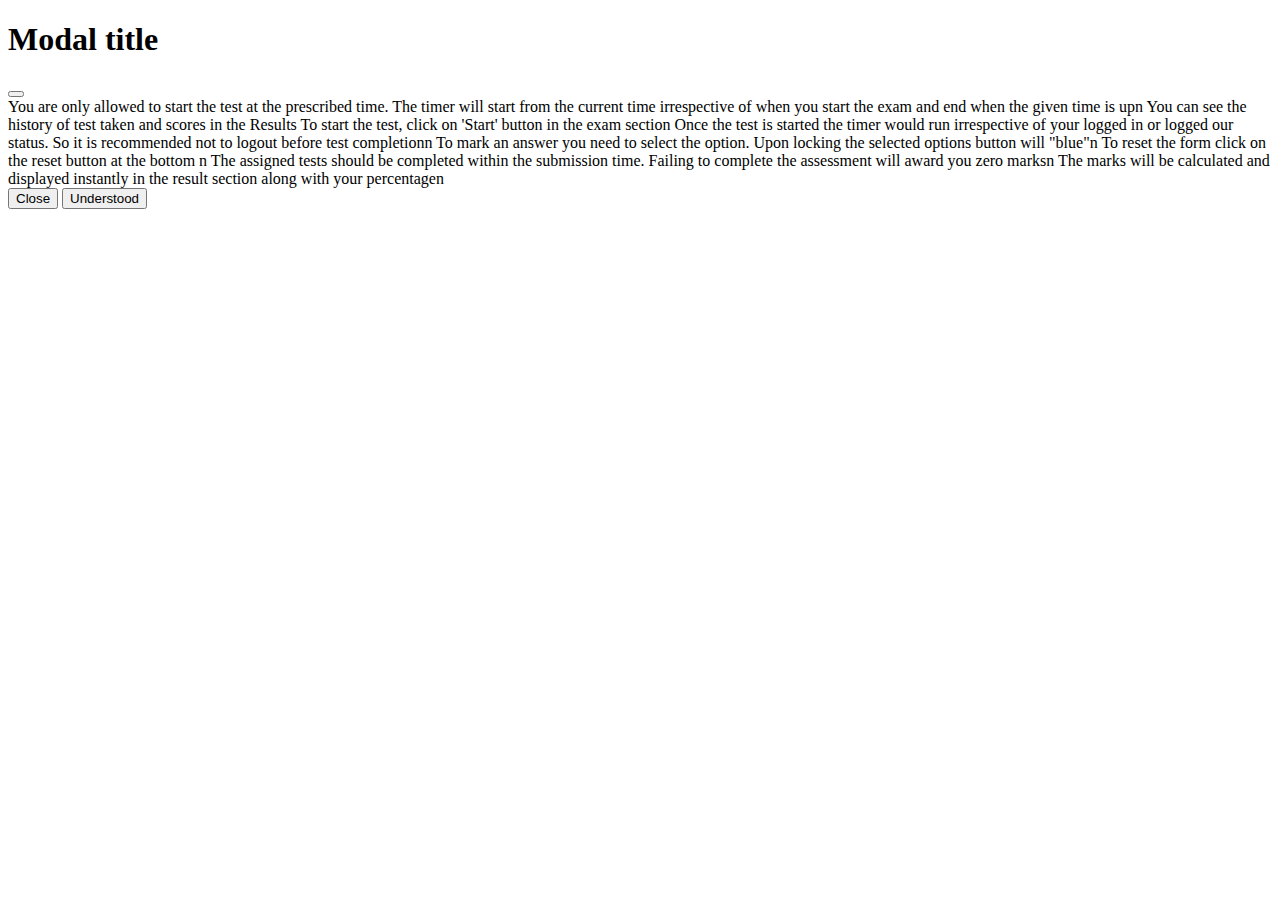
<file: popup.html>
<!DOCTYPE html>
<html lang="en">

<head>
    <meta charset="UTF-8">
    <meta name="viewport" content="width=device-width, initial-scale=1.0">
    <title>KnowIT</title>

    <link href="https://cdn.jsdelivr.net/npm/bootstrap@5.3.2/dist/css/bootstrap.min.css" rel="stylesheet"
        integrity="sha384-T3c6CoIi6uLrA9TneNEoa7RxnatzjcDSCmG1MXxSR1GAsXEV/Dwwykc2MPK8M2HN" crossorigin="anonymous">
    <script src="https://cdn.jsdelivr.net/npm/bootstrap@5.3.2/dist/js/bootstrap.bundle.min.js"
        integrity="sha384-C6RzsynM9kWDrMNeT87bh95OGNyZPhcTNXj1NW7RuBCsyN/o0jlpcV8Qyq46cDfL"
        crossorigin="anonymous"></script>
</head>

<body>
    <div class="modal fade" id="staticBackdrop" data-bs-backdrop="static" data-bs-keyboard="false" tabindex="-1" aria-labelledby="staticBackdropLabel" aria-hidden="true">
        <div class="modal-dialog">
          <div class="modal-content">
            <div class="modal-header">
              <h1 class="modal-title fs-5" id="staticBackdropLabel">Modal title</h1>
              <button type="button" class="btn-close" data-bs-dismiss="modal" aria-label="Close"></button>
            </div>
            <div class="modal-body">
                You are only allowed to start the test at the prescribed time. The timer will start from the current time irrespective of when you start the exam and end when the given time is upn
                You can see the history of test taken and scores in the Results 
                To start the test, click on 'Start' button in the exam section
                Once the test is started the timer would run irrespective of your logged in or logged our status. So it is recommended not to logout before test completionn
                To mark an answer you need to select the option. Upon locking the selected options button will "blue"n
                To reset the form click on the reset button at the bottom n
                The assigned tests should be completed within the submission time. Failing to complete the assessment will award you zero marksn
              The marks will be calculated and displayed instantly in the result section along with your percentagen
            </div>
            <div class="modal-footer">
              <button type="button" class="btn btn-secondary" data-bs-dismiss="modal">Close</button>
              <button type="button" class="btn btn-primary">Understood</button>
            </div>
          </div>
        </div>
      </div>
</body>

</html>
</file>
